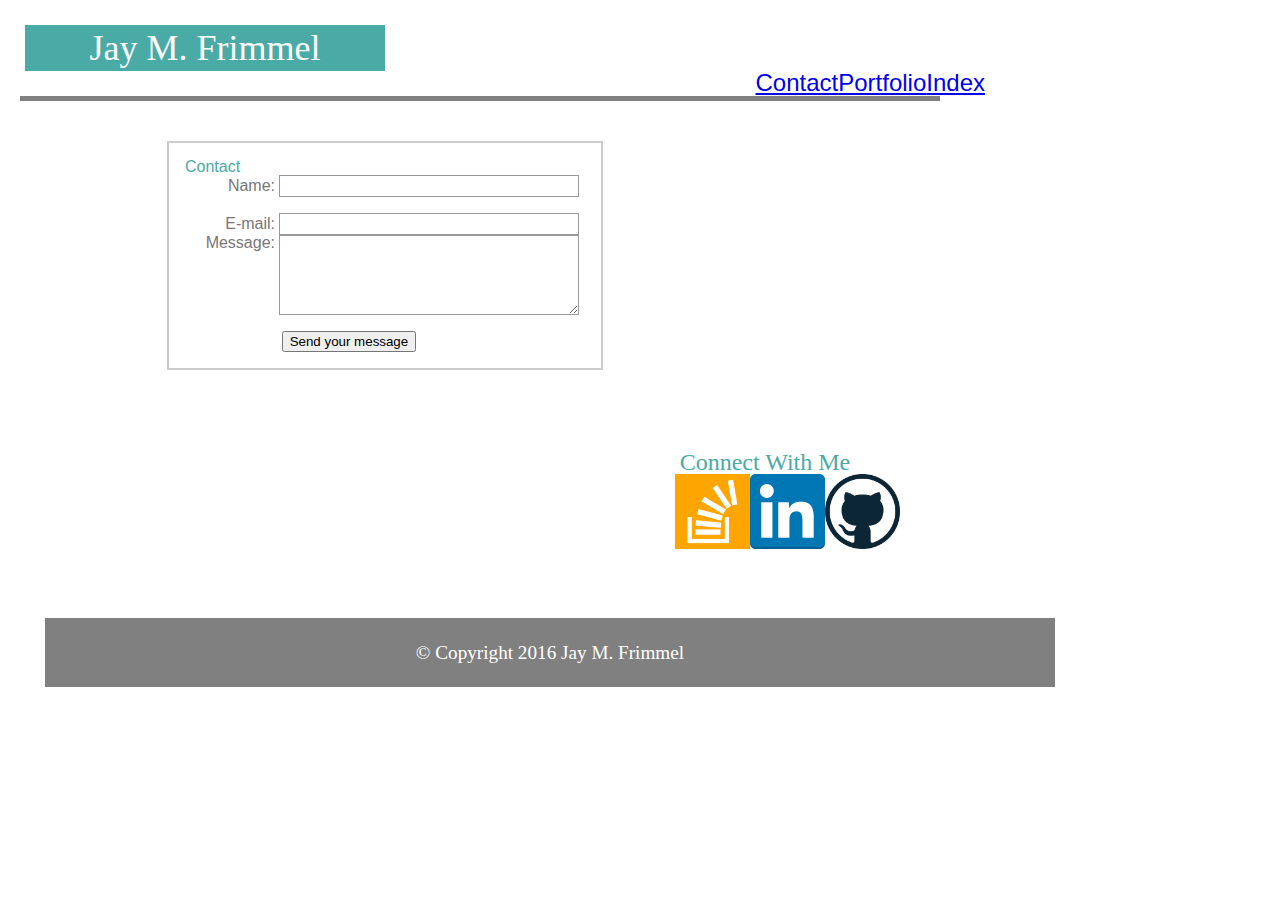
<file: contact.html>
<!DOCTYPE html>
<html lang="en">
<head>
	<meta charset="utf-8">
	<title>Basic Portfolio</title>
	<link rel="stylesheet" type="text/css" href="assets/css/style.css">
	<link rel="stylesheet" type="text/css" href="assets/css/reset.css">
</head>
<body>
	<!--set up name and navigation bar -->
	<div class="header">
		<div class="name">
			<h1>Jay M. Frimmel</h1>
		</div>

		<div class="navigation">
			<ul>
				<li><a href="index.html">Index</a></li>
				<li><a href="portfolio.html">Portfolio</a></li>
				<li><a href="contact.html">Contact</li></a>
			</ul>
		</div>
	</div>

	<!-- main body with contact box and links for professional links -->
	<div class="main">
		<div class="article">
			<div class="form">
				<h2>Contact</h2>
				<form action="/my-handling-form-page" method="post">
					<div id="name">
						<label for="name">Name:</label>
						<input type="text" id="name" name="user_name" />
					</div>
					<div id="mail">
						<label for="mail">E-mail:</label>
						<input type="email" id="mail" name="user_mail" />
					<div id="message">
						<label for="msg">Message:					
						</label>
						<textarea id="msg" name="user_message"></textarea>
					</div>
					<div class="button">
        				<button type="submit">Send your message</button>
    				</div>
				</form>
			</div>
		</div>
			
	</div>

		<div class="aside">
			<h3>Connect With Me</h3>
				<ul>
					<li><img src="assets/images/github-512.png" height="75" width="75"></li>
					<li><img src="assets/images/linkdin.png" height="75" width="75"></li>
					<li><img src="assets/images/stackoverflow.png" height="75" width="75"></li>	

				</ul>			
		</div>	
<!-- footer section -->
	<div class="footer">
		<p><small>&copy; Copyright 2016 Jay M. Frimmel</small></p>
		
	</div>

</body>
</html>
</file>
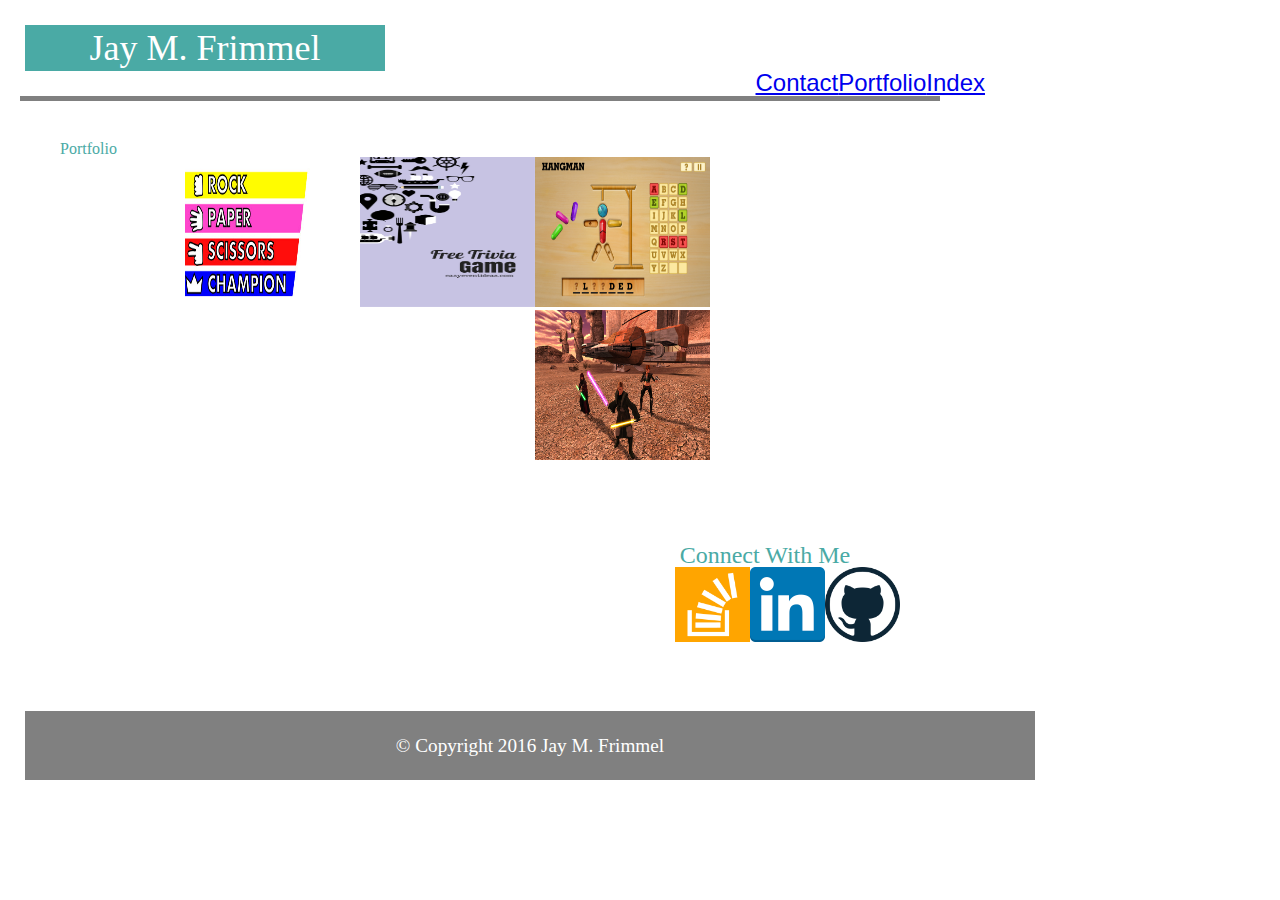
<file: portfolio.html>
<!DOCTYPE html>
<html lang="en">
<head>
	<meta charset="utf-8">
	<title>Basic Portfolio</title>
	<link rel="stylesheet" type="text/css" href="assets/css/style.css">
	<link rel="stylesheet" type="text/css" href="assets/css/reset.css">
</head>
<body>
	<!--set up name and navigation bar -->
	<div class="header">
		<div class="name">
			<h1>Jay M. Frimmel</h1>
		</div>

		<div class="navigation">
			<ul>
				<li><a href="index.html">Index</a></li>
				<li><a href="portfolio.html">Portfolio</a></li>
				<li><a href="contact.html">Contact</li></a>
			</ul>
		</div>
	</div>

	<!-- main body with contact box and links for professional links -->
	<div class="main">
		<div class="article">
			<h2>Portfolio</h2>
				<ul>
				<li><img src="assets/images/hangman.png" height="150" width="175"></li>
				<li><img src="assets/images/trivia-night.png" height="150" width="175"></li>
				<li><img src="assets/images/header.jpg" height="150" width="175"></li>
				<li><img src="assets/images/4641-KOTOR2-MASScreen1.png" height="150" width="175"></li>
			</ul>	
		</div>
		
		<div class="aside">
			<h3>Connect With Me</h3>
				<ul>
					<li><img src="assets/images/github-512.png" height="75" width="75"></li>
					<li><img src="assets/images/linkdin.png" height="75" width="75"></li>
					<li><img src="assets/images/stackoverflow.png" height="75" width="75"></li>	
	
				</ul>			
		</div>	
	</div>


<!-- footer section -->
	<div class="footer">
		<p><small>&copy; Copyright 2016 Jay M. Frimmel</small></p>
		
	</div>

	


</body>
</html>
</file>
<file: assets/css/style.css>
body {
	color: #777777;
	width: 960px;
}
.header {
	background-color: #ffffff;
	font-family: 'Georgia', Times, Times New Roman, serif;
	font-size: 1.5em;
	width: 960px;
	margin: 20px;
	border-bottom-style: solid #7777777;
	padding: 5px; 
}
li {
	float: right;
	margin: 15px;
	padding: 8px;
}
.name {
	background-color: #4aaaa5;
	color: white;
	font-size: 1.5em;
	padding: 5px;
	width: 350px;
	text-align: center;
}
.navigation {
	font-family: 'Arial', 'Helvetica Neue', Helvetica, sans-serif;
}
.main {
	background-color: #ffffff;
	margin: 20px;
	border-top: 5px solid grey;
	clear: right;
}
.article {
	width: 650px;
	margin: 30px;
	padding: 10px;
	float: left;
}
h2 {
	color: #4aaaa5;
	font-size: 1.8em;
	border-bottom: 3px solid grey;
}
h3 {
	color: #4aaaa5;
	border-bottom: 3px solid grey;
}
.form {
	/* center the form */
	margin: 0 auto;
	width: 400px;
	/* define the outline of the form*/
	padding: 1em;
	border: 2px solid #CCC;
	font-family: 'Arial', 'Helvetica Neue', Helvetica, sans-serif;
}
form div + div {
	margin-top: 1em;
}
label {
	/* labels are aligned and are same size */
	display: inline-block;
	width: 90px;
	text-align: right;
}
input, textarea {
	/* all text fields have the same font settings*/
	font: 1em sans-serif;

	/* give same size to all text fields */
	width: 300px;
	-moz-box-sizing: border-box;
	box-sizing: border-box;

	/* harmonize the border */
	border: 1px solid #999;
}
textarea {
	/* properly align multiline text field with label */
	vertical-align: top;
	/* give room for typing */
	height: 5em;
	/* allow for resizing */
	resize: vertical;
}
.button {
	/* position button to same position as text fields*/
	padding-left: 90px;
	font-family: 'Arial', 'Helvetica Neue', Helvetica, sans-serif;
}
button {
	margin-left: .5em;
}
.aside{
	width: 270px;
	margin: 30px;
	padding: 10px;
	float: right;
	text-align: center;
	font-size: 1.5em;
}
.footer {
	background-color: grey;
	width: 960px;
	margin: 25px;
	padding: 25px;
	float: left;
	color: white;
	text-align: center;
	font-family: 'Georgia', Times, Times New Roman, serif;
	font-size: 1.2em;

}
</file>
